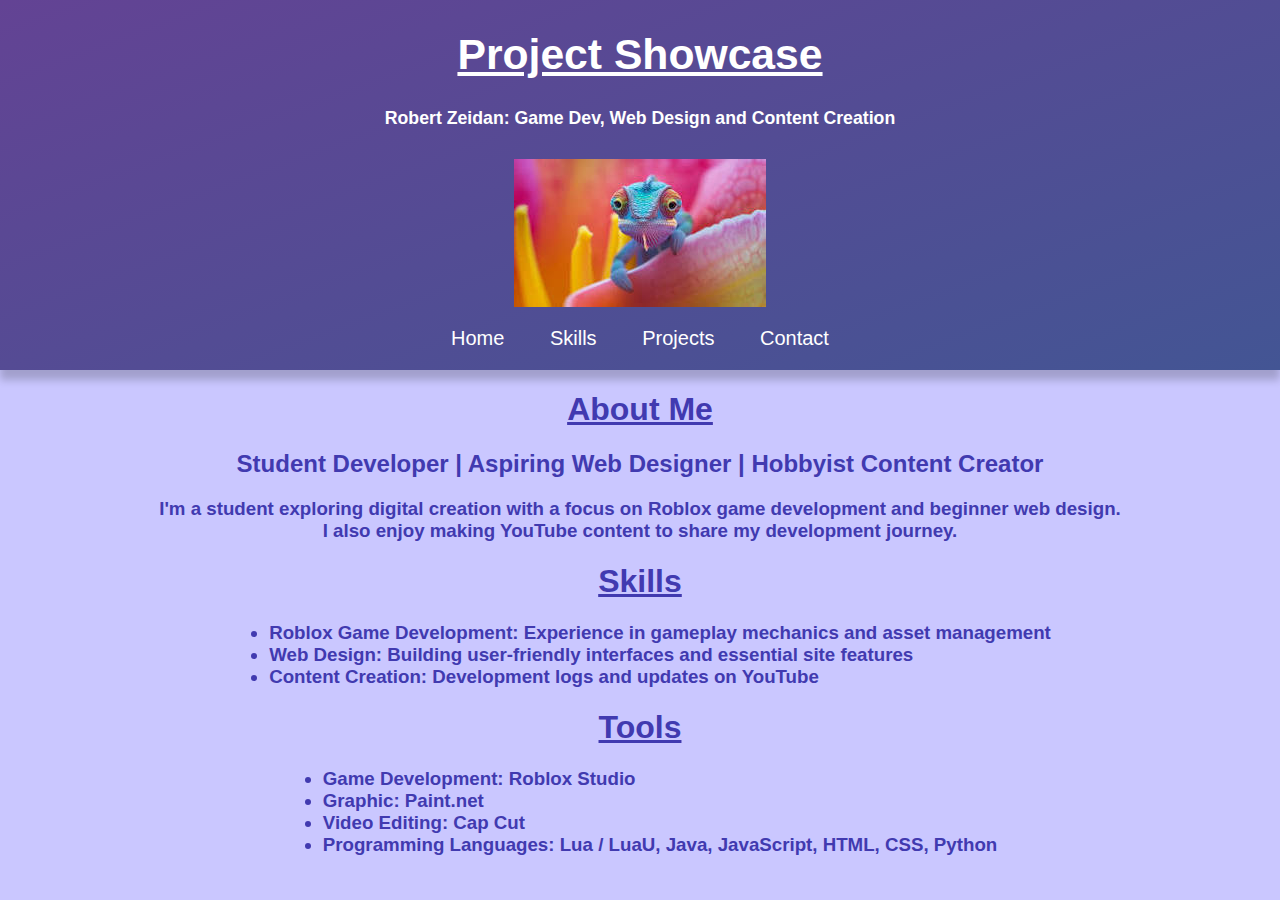
<file: Index.html>
<html>
	<head>
		<title> My portfolio </title>
		<link href = "style.css" rel = "stylesheet" type = "text/css" />
	</head>

	<body>
		
		<!-- Header Section -->	
		<div class = "header">
			<div class = "title-header">
				<h1> Project Showcase </h1>
				<h5> <b>Robert Zeidan:</b> Game Dev, Web Design and Content Creation </h5>
			</div>
	
			<img src = "Images/download.jfif" />
	
		<div class = "sub-header">
			<a class = "button-header" href = "index.html"> Home </a>
			<a class = "button-header" href = "Skills.html"> Skills </a>
			<a class = "button-header" href = "Projects.html"> Projects </a>
			<a class = "button-header" href = "Contact.html"> Contact </a>
		</div>
    </div>
		
	<!-- Sections -->
	
	<div class = "title"> 
		<p>
			<h1 class = "sub_title"> About Me </h1>
			<h2> Student Developer | Aspiring Web Designer | Hobbyist Content Creator </h2> 
			<p>
				<h3> 
					I'm a student exploring digital creation with a focus on Roblox game development and beginner web design.  <br>
					I also enjoy making YouTube content to share my development journey. <br>
				</h3>
			</p>
			
			<h1 class = "sub_title"> Skills </h1>
			
			<h3>
				<ul class="list">
					<li> Roblox Game Development: Experience in gameplay mechanics and asset management </li>
					<li> Web Design: Building user-friendly interfaces and essential site features </li>
					<li> Content Creation: Development logs and updates on YouTube </li>
				</ul>
				
			<h3>
			
			<h1 class = "sub_title"> Tools </h1>
			
			<h3>
				<ul class="list">
					<li> Game Development: Roblox Studio </li>
					<li> Graphic: Paint.net </li>
					<li> Video Editing: Cap Cut </li>
					<li> Programming Languages: Lua / LuaU, Java, JavaScript, HTML, CSS, Python </li>
				</ul>
				
			<h3>
		</p>
	</div>

	</body>
</html>
</file>
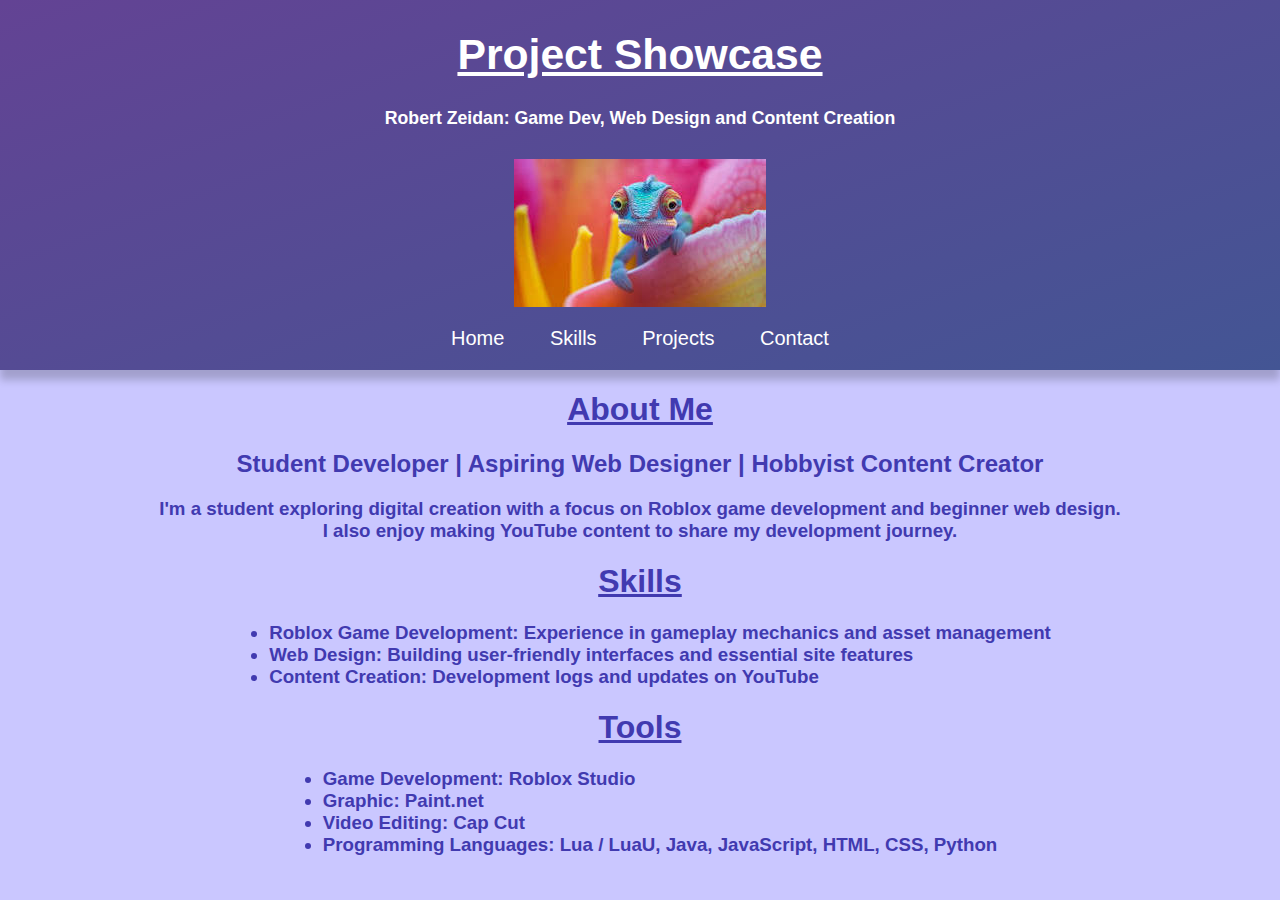
<file: index.html>
<html>
	<head>
		<title> My portfolio </title>
		<link href = "style.css" rel = "stylesheet" type = "text/css" />
	</head>

	<body>
		
		<!-- Header Section -->	
		<div class = "header">
			<div class = "title-header">
				<h1> Project Showcase </h1>
				<h5> <b>Robert Zeidan:</b> Game Dev, Web Design and Content Creation </h5>
			</div>
	
			<img src = "Images/download.jfif" />
	
		<div class = "sub-header">
			<a class = "button-header" href = "index.html"> Home </a>
			<a class = "button-header" href = "skills.html"> Skills </a>
			<a class = "button-header" href = "projects.html"> Projects </a>
			<a class = "button-header" href = "contact.html"> Contact </a>
		</div>
    </div>
		
	<!-- Sections -->
	
	<div class = "title"> 
		<p>
			<h1 class = "sub_title"> About Me </h1>
			<h2> Student Developer | Aspiring Web Designer | Hobbyist Content Creator </h2> 
			<p>
				<h3> 
					I'm a student exploring digital creation with a focus on Roblox game development and beginner web design.  <br>
					I also enjoy making YouTube content to share my development journey. <br>
				</h3>
			</p>
			
			<h1 class = "sub_title"> Skills </h1>
			
			<h3>
				<ul class="list">
					<li> Roblox Game Development: Experience in gameplay mechanics and asset management </li>
					<li> Web Design: Building user-friendly interfaces and essential site features </li>
					<li> Content Creation: Development logs and updates on YouTube </li>
				</ul>
				
			<h3>
			
			<h1 class = "sub_title"> Tools </h1>
			
			<h3>
				<ul class="list">
					<li> Game Development: Roblox Studio </li>
					<li> Graphic: Paint.net </li>
					<li> Video Editing: Cap Cut </li>
					<li> Programming Languages: Lua / LuaU, Java, JavaScript, HTML, CSS, Python </li>
				</ul>
				
			<h3>
		</p>
	</div>

	</body>
</html>
</file>
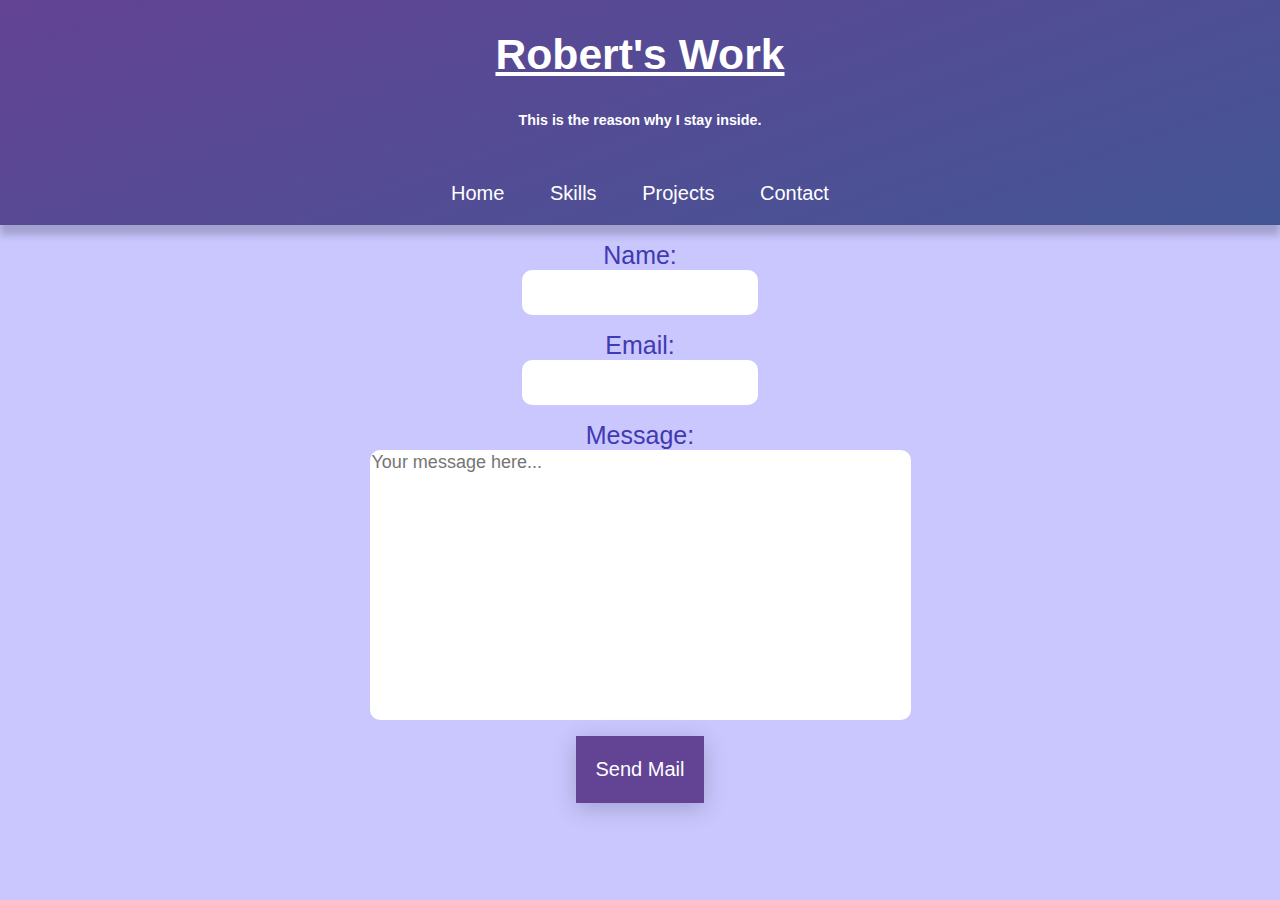
<file: contact.html>
<html>
	<head>
		<title> My portfolio </title>
		<link href = "style.css" rel = "stylesheet" type = "text/css" />
	</head>

	<body>
		<form action = "reflect.php" method = "post" name = "form1">
		<!-- Header Section -->	
		<div class = "header">
			<div class = "title-header">
				<h1> Robert's Work </h1>
				<h6> This is the reason why I stay inside. </h6>
			</div>
	
		<div class = "sub-header">
			<a class = "button-header" href = "index.html"> Home </a>
			<a class = "button-header" href = "skills.html"> Skills </a>
			<a class = "button-header" href = "projects.html"> Projects </a>
			<a class = "button-header" href = "contact.html"> Contact </a>
		</div>
    </div>
		
	<!-- Sections -->
	
	 <form action="your_form_processing_script.php" method="post">
        <p>
            <label class = "label" for="name">Name:</label>
            <input class = "input-style" type="text" id="name" name="name" maxlength = "25" required>
        </p>
        <p>
            <label class = "label" for="email">Email:</label>
            <input class = "input-style" type="email" id="email" name="email" required>
        </p>
        <p>
            <label class = "label" for="message">Message:</label>
            <textarea id="message" name="message" cols="50" rows="10" placeholder="Your message here..." required></textarea>
        </p>
	<a class = "input-button" href= "mailto: robertzeidan@outlook.com"> Send Mail </a>

    </form>
	
	</body>
</html>
</file>
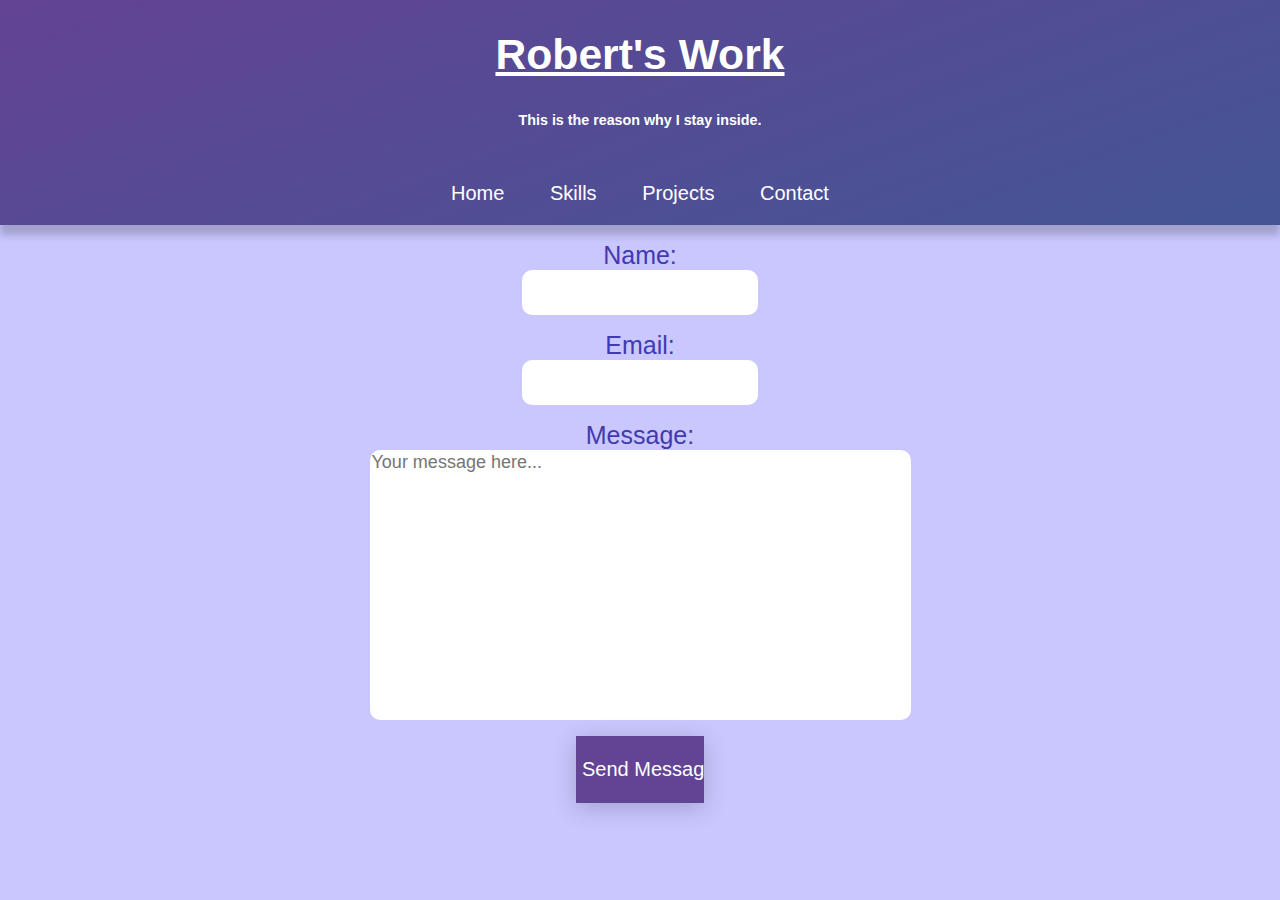
<file: Contact.html>
<html>
	<head>
		<title> My portfolio </title>
		<link href = "style.css" rel = "stylesheet" type = "text/css" />
	</head>

	<body>
		<form action = "reflect.php" method = "post" name = "form1">
		<!-- Header Section -->	
		<div class = "header">
			<div class = "title-header">
				<h1> Robert's Work </h1>
				<h6> This is the reason why I stay inside. </h6>
			</div>
	
		<div class = "sub-header">
			<a class = "button-header" href = "index.html"> Home </a>
			<a class = "button-header" href = "Skills.html"> Skills </a>
			<a class = "button-header" href = "Projects.html"> Projects </a>
			<a class = "button-header" href = "Contact.html"> Contact </a>
		</div>
    </div>
		
	<!-- Sections -->
	
	 <form action="your_form_processing_script.php" method="post">
        <p>
            <label class = "label" for="name">Name:</label>
            <input class = "input-style" type="text" id="name" name="name" maxlength = "25" required>
        </p>
        <p>
            <label class = "label" for="email">Email:</label>
            <input class = "input-style" type="email" id="email" name="email" required>
        </p>
        <p>
            <label class = "label" for="message">Message:</label>
            <textarea id="message" name="message" cols="50" rows="10" placeholder="Your message here..." required></textarea>
        </p>
        <p>
            <input class = "input-button" type="submit" value="Send Message">
        </p>
    </form>
	
	</body>
</html>
</file>
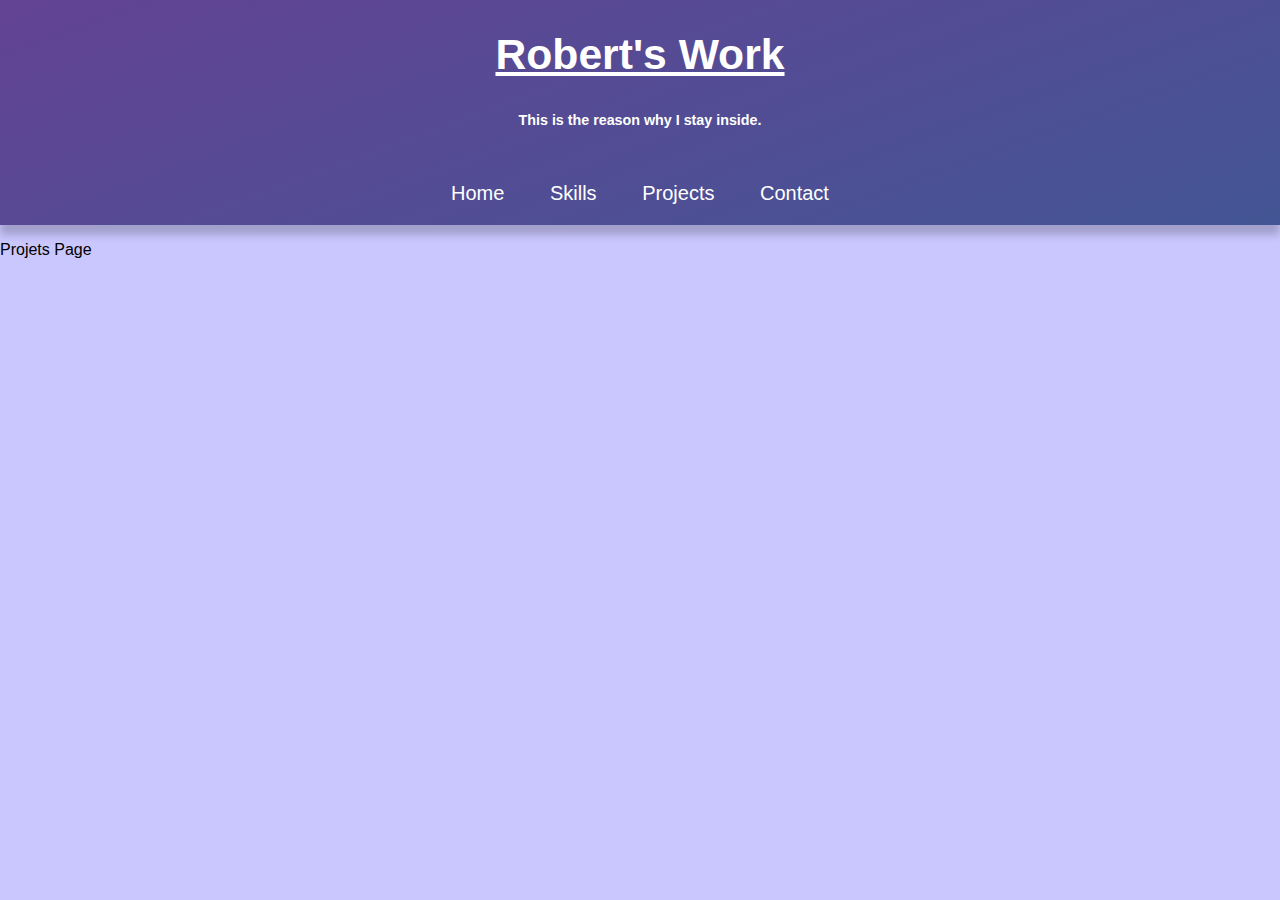
<file: Projects.html>
<html>
	<head>
		<title> My portfolio </title>
		<link href = "style.css" rel = "stylesheet" type = "text/css" />
	</head>

	<body>
		
		<!-- Header Section -->	
		<div class = "header">
			<div class = "title-header">
				<h1> Robert's Work </h1>
				<h6> This is the reason why I stay inside. </h6>
			</div>
	
		<div class = "sub-header">
			<a class = "button-header" href = "index.html"> Home </a>
			<a class = "button-header" href = "Skills.html"> Skills </a>
			<a class = "button-header" href = "Projects.html"> Projects </a>
			<a class = "button-header" href = "Contact.html"> Contact </a>
		</div>
    </div>
		
	<!-- Sections -->

	<p> Projets Page <p>


	</body>
</html>
</file>
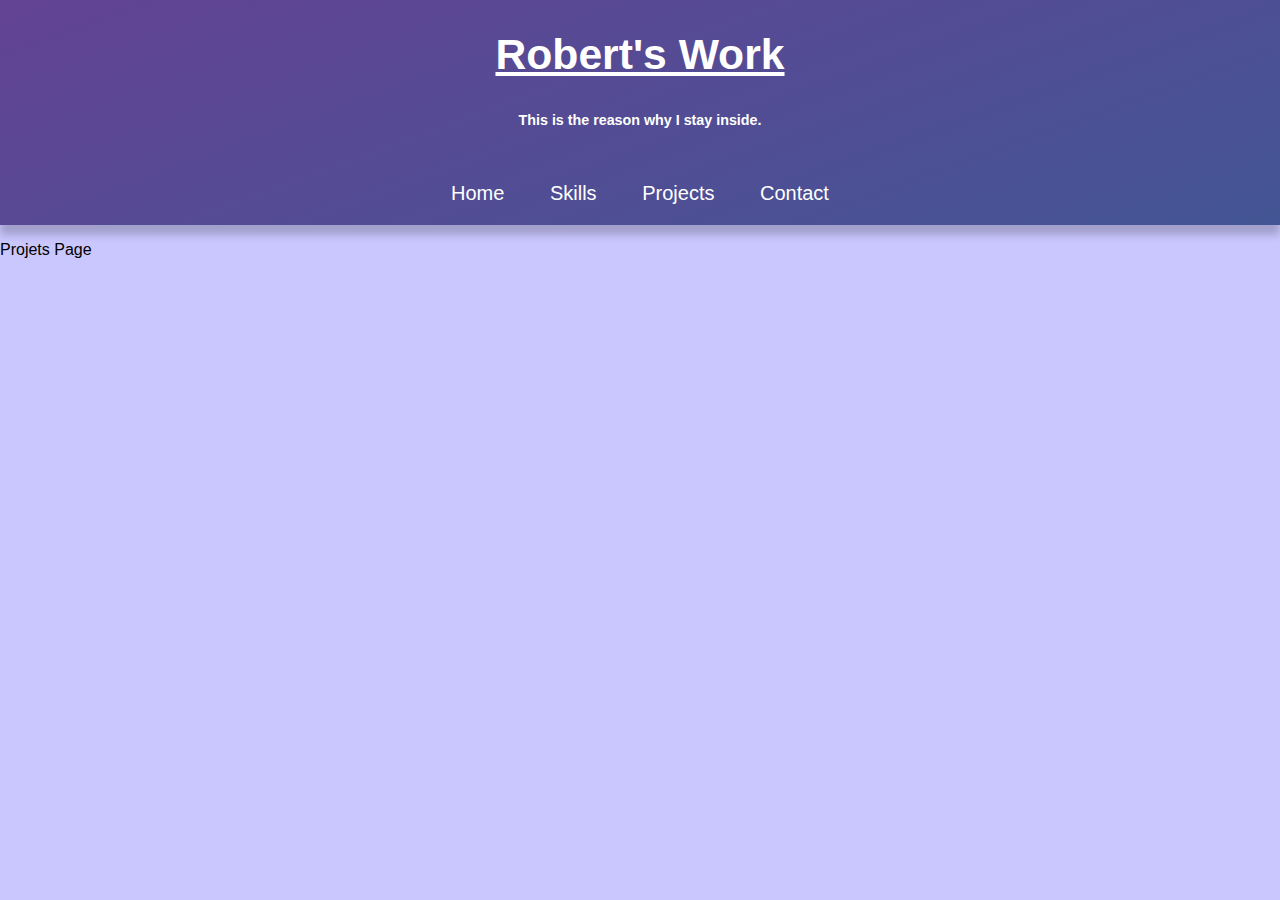
<file: projects.html>
<html>
	<head>
		<title> My portfolio </title>
		<link href = "style.css" rel = "stylesheet" type = "text/css" />
	</head>

	<body>
		
		<!-- Header Section -->	
		<div class = "header">
			<div class = "title-header">
				<h1> Robert's Work </h1>
				<h6> This is the reason why I stay inside. </h6>
			</div>
	
		<div class = "sub-header">
			<a class = "button-header" href = "index.html"> Home </a>
			<a class = "button-header" href = "skills.html"> Skills </a>
			<a class = "button-header" href = "projects.html"> Projects </a>
			<a class = "button-header" href = "contact.html"> Contact </a>
		</div>
    </div>
		
	<!-- Sections -->

	<p> Projets Page <p>


	</body>
</html>
</file>
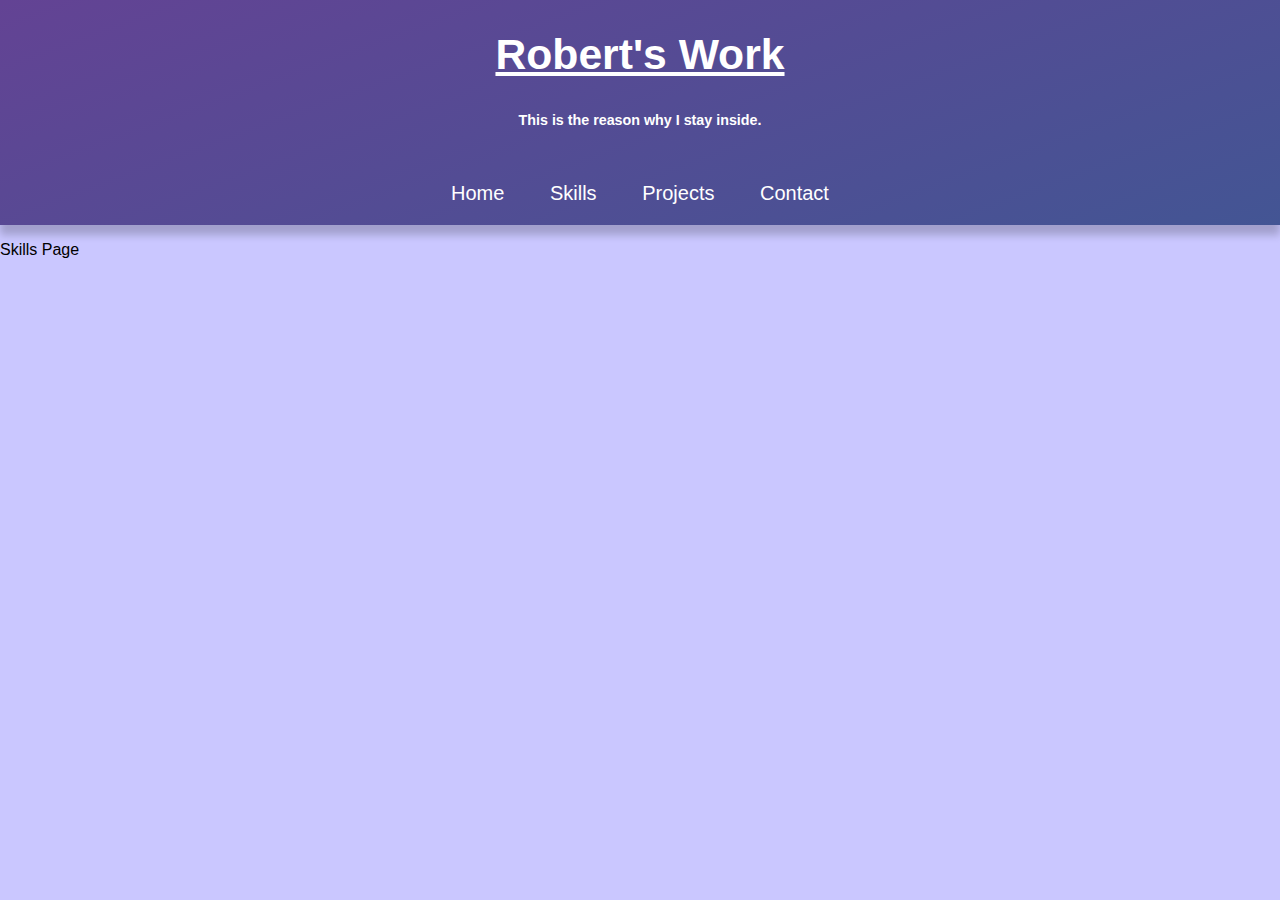
<file: skills.html>
<html>
	<head>
		<title> My portfolio </title>
		<link href = "style.css" rel = "stylesheet" type = "text/css" />
	</head>

	<body>
		
		<!-- Header Section -->	
		<div class = "header">
			<div class = "title-header">
				<h1> Robert's Work </h1>
				<h6> This is the reason why I stay inside. </h6>
			</div>
	
		<div class = "sub-header">
			<a class = "button-header" href = "index.html"> Home </a>
			<a class = "button-header" href = "skills.html"> Skills </a>
			<a class = "button-header" href = "projects.html"> Projects </a>
			<a class = "button-header" href = "contact.html"> Contact </a>
		</div>
    </div>
		
	<!-- Sections -->

	<p> Skills Page <p>


	</body>
</html>
</file>
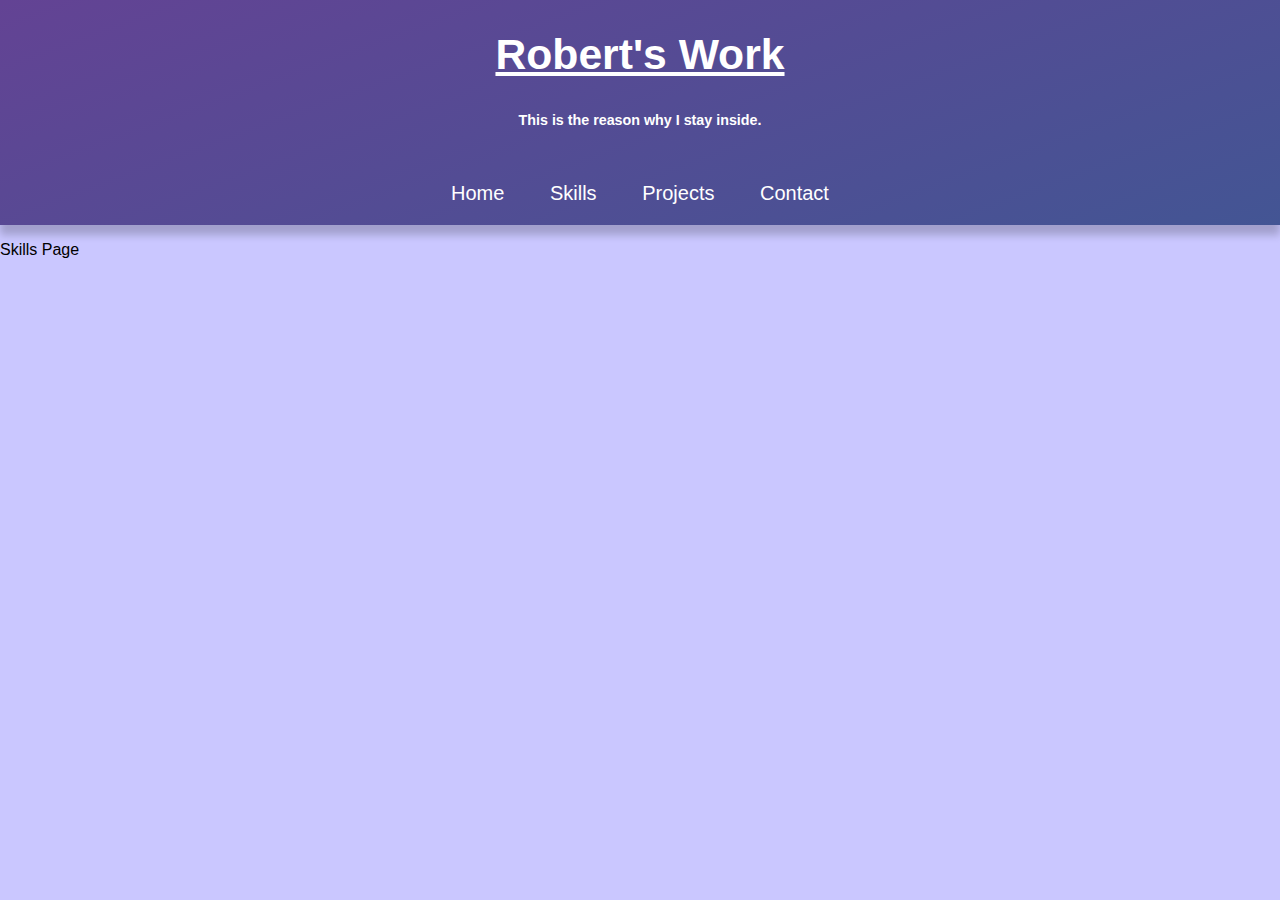
<file: Skills.html>
<html>
	<head>
		<title> My portfolio </title>
		<link href = "style.css" rel = "stylesheet" type = "text/css" />
	</head>

	<body>
		
		<!-- Header Section -->	
		<div class = "header">
			<div class = "title-header">
				<h1> Robert's Work </h1>
				<h6> This is the reason why I stay inside. </h6>
			</div>
	
		<div class = "sub-header">
			<a class = "button-header" href = "index.html"> Home </a>
			<a class = "button-header" href = "skills.html"> Skills </a>
			<a class = "button-header" href = "projects.html"> Projects </a>
			<a class = "button-header" href = "contact.html"> Contact </a>
		</div>
    </div>
		
	<!-- Sections -->

	<p> Skills Page <p>


	</body>
</html>
</file>
<file: style.css>
/* init */

html, body {
  background-color:#cac7ff; 
  font-family: Roboto, Arial, sans-serif;
  margin: 0px;
}

/* header */

.header {
	text-align:center;
	background-color: #484394;
	width: 100%;
	color: #ffffff;
	box-shadow: 0px 10px 8px rgba(0, 0, 0, 0.2);
	background-image: linear-gradient(160deg, #634394, #435594);
}

.title-header {
	padding-top: 1pt;
	font-size: 16pt;
}

.sub-header {
	padding: 15pt 15pt;
	font-size: 20px;
}

.button-header {
	text-decoration: none;
	color: white;
	padding: 15pt 15pt;
	transition: .3s;
}

.button-header:hover {
	background-color: #393576;
}

/* Work */

.title {
	text-align:center;
	color:#413ab0;
}

h1 {
	text-decoration:underline;
}


ul {
	display: table;
	margin: 0 auto;
	text-align: left;
}

.label {
	display: block;
    margin-left: auto;
    margin-right: auto;
	text-align:center;
	font-size: 25px;
	color: #413ab0;
}

.label {
	display: block;
    margin-left: auto;
    margin-right: auto;
	
	text-align:center;
	font-size: 25px;
	color: #413ab0;
}

.input-style {
    outline: none;
	
	display: block;
    margin-left: auto;
    margin-right: auto;
	
	border-style:none;
	border-radius: 10px;
	font-size : 20px;
	color: #413ab0;

	height: 5%;
	width: auto;


	color:#393576;
	font-size: 18px;
	font-family: Roboto, Arial, sans-serif;
}

input:focus-visible	{	
	
	outline-style: solid;
	outline-width: thin;

	transition: all 0.1s ease-in-out;
	outline-width: 2.5px;
	outline-color: #393576;
}

textarea {
	display: block;
    margin-left: auto;
    margin-right: auto;
	
	transition: all 0.2s ease-in-out;
	width: auto;
	height: 30%;	

	outline-style: none;
	outline-width: none;
	color:#393576;
	font-size: 18px;
	font-family: Roboto, Arial, sans-serif;

	border-width: 0px;
	border-radius: 10px;
	resize: none;	
}

textarea:focus-visible	{	
	outline-style: solid;
	outline-width: thin;

	transition: all 0.1s ease-in-out;
	outline-width: 2.5px;
	outline-color: #393576;
}

.input-button {
	border-style: none;
    display: flex; /* Enables flexbox */
    align-items: center; /* Centers content vertically */
    justify-content: center; /* Centers content horizontally */
    margin-left: auto;
    margin-right: auto;
    
    background-color: #634394; 
    color: white;
    
    height: 7.5%;
    width: 10%;
    font-size: 20px;
    
    transition: .3s;
    box-shadow: 0px 5px 25px rgba(0, 0, 0, 0.2);
    text-align: center; /* Optional, not necessary with flex */
	text-decoration: none;
}

.input-button:hover {
	transition: .3s;
	background-color: #393576;
}


/*
.input-style:focus {
    height: 35px;
    transition: all 0.1s ease-in-out;
}

form {
	
	display: block;
    margin-left: auto;
    margin-right: auto;
}

.formstyle:focus-visible	{	
	outline-style: solid;
	outline-width: thin;

	transition: all 0.1s ease-in-out;
	outline-width: 2.5px;
	outline-color: #393576;
}

/* table */
</file>
